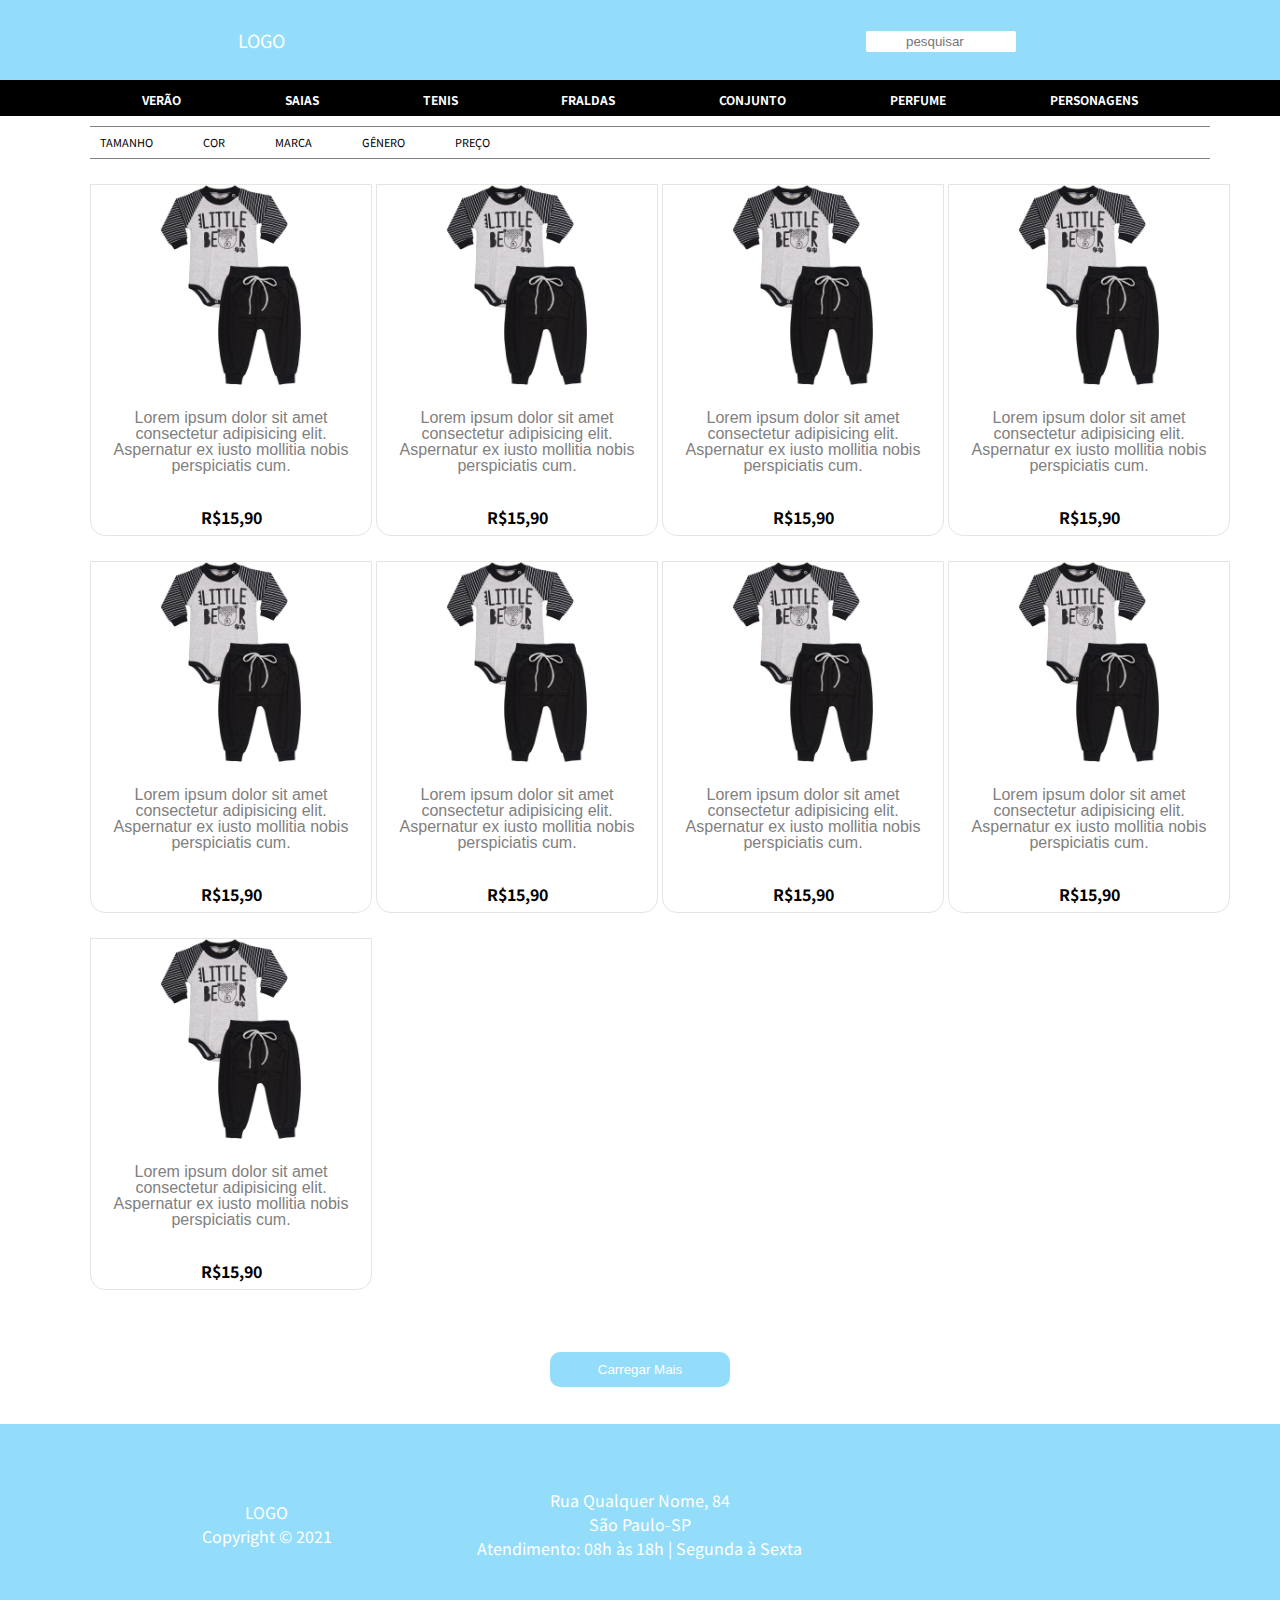
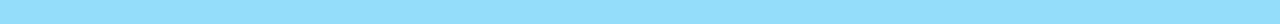
<file: categoria.html>
<!DOCTYPE html>
<html lang="pt-br">
<head>
    <meta charset="UTF-8">
    <meta http-equiv="X-UA-Compatible" content="IE=edge">
    <meta name="viewport" content="width=device-width, initial-scale=1.0">
    <link rel="stylesheet" href="css/reset.css">
    <link rel="stylesheet" href="css/style.css">
    <link rel="stylesheet" href="https://cdnjs.cloudflare.com/ajax/libs/font-awesome/5.15.3/css/all.min.css" integrity="sha512-iBBXm8fW90+nuLcSKlbmrPcLa0OT92xO1BIsZ+ywDWZCvqsWgccV3gFoRBv0z+8dLJgyAHIhR35VZc2oM/gI1w==" crossorigin="anonymous"/>
    <title>categoria</title>
</head>
<body>
    
    <!--menu-->
    <header class="cabecalho">
        <div class="menu-hamburger"><i class="fas fa-bars" class="botao-fechar"></i></div>
        <div class="menu-filtro"><i class="fas fa-filter"></i></div>
        <div class="logo"><a href="index.html">LOGO</a></div>
        <nav class="cabecalho-menu">
            <ul class="menu-lista">
                <li><a href=""><i class="far fa-user"></i></a></li>
                <li><a href=""><i class="far fa-heart"></i></a></li>
                <li><a href=""><i class="fas fa-cart-plus"></i></a></li>
                <li><div>
                    <form>
                        <input type="search" name="pesquisar" id="caixa-pesquisa" class="caixa-pesquisa" placeholder="pesquisar">
                        <button type="submit" class="botao-pesquisar"><i class="fas fa-search"></i></button>
                    </form>
                </div></li>
            </ul>
        </nav>
    </header>

     <!--categorias-->
     <div class="categorias">
        <ul class="container" id="lista-categorias"></ul>
    </div>
    <div class="categoria-mobile" id="categoria-mobile">
        <ul class="container" id="lista-categorias-mobile"></ul>
            <li>personagens</li>
            <li>sandalias</li>
            <li>brinquedos</li>
            <li>chinelos</li>
    </div>
       
    <!--categoria conteúdo inicio-->
    <div class="container">
        <div class="filtro">
            <ul>
                <li><a href="">tamanho <i class="fas fa-arrow-down"></i></a></li>
                <li><a href="">cor <i class="fas fa-arrow-down"></i></a></li>
                <li><a href="">marca <i class="fas fa-arrow-down"></i></a></li>
                <li><a href="">gênero <i class="fas fa-arrow-down"></i></a></li>
                <li><a href="">preço <i class="fas fa-arrow-down"></i></a></li>
            </ul>
        </div>
        <div class="grid-area produto-cards">
            <a href="" class="card-item">
                <div class="img-wrapper">
                    <img src="img/conjunto.jpg" alt="">
                </div>
                <p class="descricao">Lorem ipsum dolor sit amet consectetur adipisicing elit. Aspernatur ex iusto mollitia nobis perspiciatis cum.</p>
                <p class="preco">R$15,90</p>
            </a> 
            <a href="" class="card-item">
                <div class="img-wrapper">
                    <img src="img/conjunto.jpg" alt="">
                </div>
                <p class="descricao">Lorem ipsum dolor sit amet consectetur adipisicing elit. Aspernatur ex iusto mollitia nobis perspiciatis cum.</p>
                <p class="preco">R$15,90</p>
            </a> 
            <a href="" class="card-item">
                <div class="img-wrapper">
                    <img src="img/conjunto.jpg" alt="">
                </div>
                <p class="descricao">Lorem ipsum dolor sit amet consectetur adipisicing elit. Aspernatur ex iusto mollitia nobis perspiciatis cum.</p>
                <p class="preco">R$15,90</p>
            </a> 
            <a href="" class="card-item">
                <div class="img-wrapper">
                    <img src="img/conjunto.jpg" alt="">
                </div>
                <p class="descricao">Lorem ipsum dolor sit amet consectetur adipisicing elit. Aspernatur ex iusto mollitia nobis perspiciatis cum.</p>
                <p class="preco">R$15,90</p>
            </a> 
            <a href="" class="card-item">
                <div class="img-wrapper">
                    <img src="img/conjunto.jpg" alt="">
                </div>
                <p class="descricao">Lorem ipsum dolor sit amet consectetur adipisicing elit. Aspernatur ex iusto mollitia nobis perspiciatis cum.</p>
                <p class="preco">R$15,90</p>
            </a> 
            <a href="" class="card-item">
                <div class="img-wrapper">
                    <img src="img/conjunto.jpg" alt="">
                </div>
                <p class="descricao">Lorem ipsum dolor sit amet consectetur adipisicing elit. Aspernatur ex iusto mollitia nobis perspiciatis cum.</p>
                <p class="preco">R$15,90</p>
            </a> 
            <a href="" class="card-item">
                <div class="img-wrapper">
                    <img src="img/conjunto.jpg" alt="">
                </div>
                <p class="descricao">Lorem ipsum dolor sit amet consectetur adipisicing elit. Aspernatur ex iusto mollitia nobis perspiciatis cum.</p>
                <p class="preco">R$15,90</p>
            </a> 
            <a href="" class="card-item">
                <div class="img-wrapper">
                    <img src="img/conjunto.jpg" alt="">
                </div>
                <p class="descricao">Lorem ipsum dolor sit amet consectetur adipisicing elit. Aspernatur ex iusto mollitia nobis perspiciatis cum.</p>
                <p class="preco">R$15,90</p>
            </a> 
            <a href="" class="card-item">
                <div class="img-wrapper">
                    <img src="img/conjunto.jpg" alt="">
                </div>
                <p class="descricao">Lorem ipsum dolor sit amet consectetur adipisicing elit. Aspernatur ex iusto mollitia nobis perspiciatis cum.</p>
                <p class="preco">R$15,90</p>
            </a> 
        </div>
        <div class="carregar-itens">
            <button>Carregar Mais</button>
        </div>
    </div>
    <!--categoria conteúdo fim-->


        <!--footer-->
        <footer class="footer">
            <div class="container grid grid-3 footer-mobile">
                <div>
                    <h1>LOGO</h1>
                    <p>Copyright &copy; 2021</p>
                </div>
                <nav>
                    <ul>
                        <li>Rua Qualquer Nome, 84</li>
                        <li>São Paulo-SP</li>
                        <li>Atendimento: 08h às 18h | Segunda à Sexta</li>
                    </ul>
                </nav>
                <div class="social">
                    <a href=""><i class="fab fa-facebook fa-2x"></i></a>
                    <a href=""><i class="fab fa-instagram fa-2x"></i></a>
                    <a href=""><i class="fab fa-twitter fa-2x"></i></a>
                </div>
            </div>
    </footer>


    <script src="js/index.js"></script>
    <script src="js/itens.js"></script>
</body>
</html>
</file>
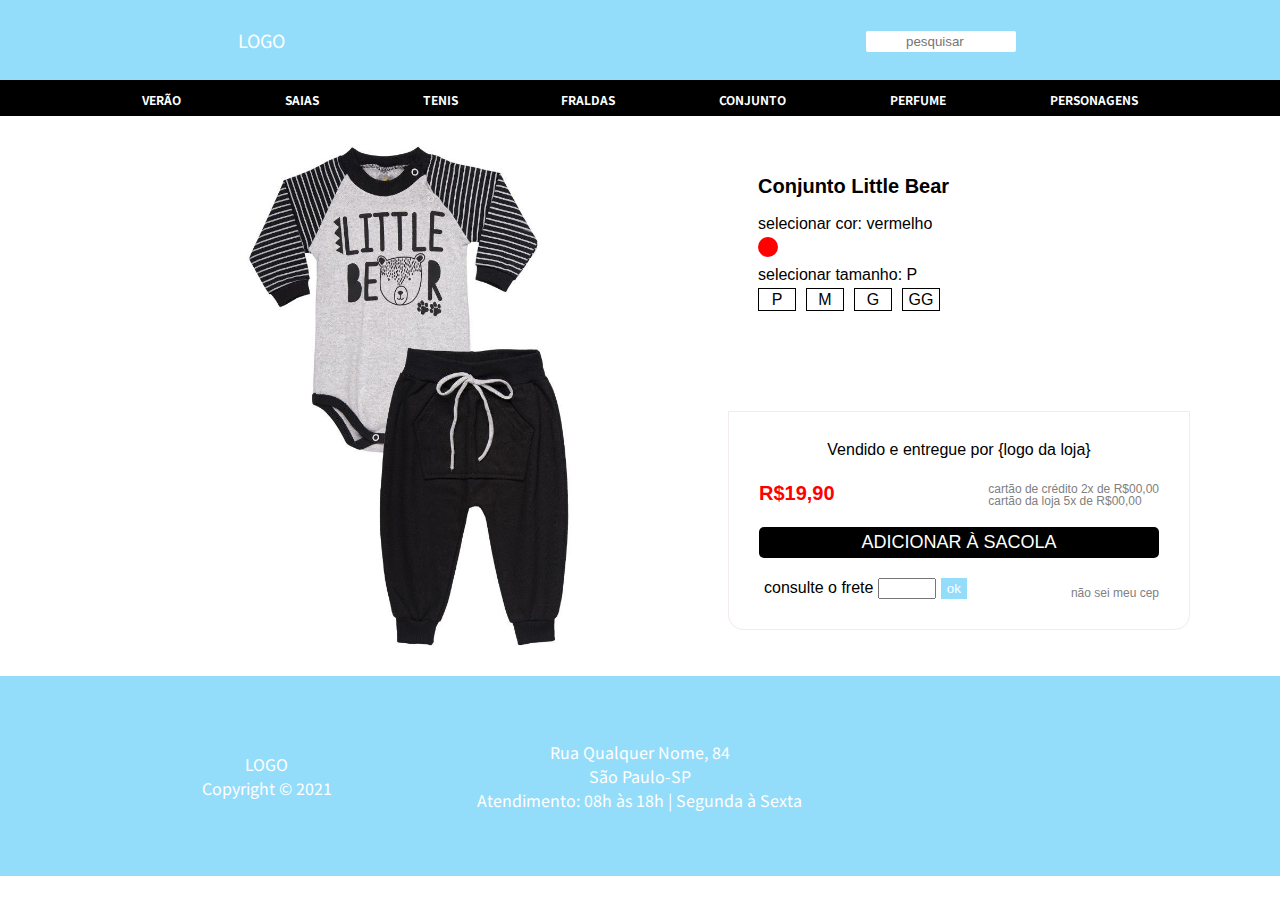
<file: produto.html>
<!DOCTYPE html>
<html lang="pt-br">
<head>
    <meta charset="UTF-8">
    <meta http-equiv="X-UA-Compatible" content="IE=edge">
    <meta name="viewport" content="width=device-width, initial-scale=1.0">
    <link rel="stylesheet" href="css/reset.css">
    <link rel="stylesheet" href="css/style.css">
    <link rel="stylesheet" href="https://cdnjs.cloudflare.com/ajax/libs/font-awesome/5.15.3/css/all.min.css" integrity="sha512-iBBXm8fW90+nuLcSKlbmrPcLa0OT92xO1BIsZ+ywDWZCvqsWgccV3gFoRBv0z+8dLJgyAHIhR35VZc2oM/gI1w==" crossorigin="anonymous"/>
    <title>produto</title>
</head>
<body>
    
    <!--menu-->
    <header class="cabecalho">
        <div class="menu-hamburger"><i class="fas fa-bars" class="botao-fechar"></i></div>
        <div class="logo"><a href="index.html">LOGO</a></div>
        <nav class="cabecalho-menu">
            <ul class="menu-lista">
                <li><a href=""><i class="far fa-user"></i></a></li>
                <li><a href=""><i class="far fa-heart"></i></a></li>
                <li><a href=""><i class="fas fa-cart-plus"></i></a></li>
                <li><div>
                    <form>
                        <input type="search" name="pesquisar" id="caixa-pesquisa" class="caixa-pesquisa" placeholder="pesquisar">
                        <button type="submit" class="botao-pesquisar"><i class="fas fa-search"></i></button>
                    </form>
                </div></li>
            </ul>
        </nav>
    </header>

     <!--categorias-->
     <div class="categorias">
        <ul class="container" id="lista-categorias">
            
        </ul>
    </div>
    <div class="categoria-mobile" id="categoria-mobile">
        <ul class="container" id="lista-categorias-mobile"></ul>
            <li>personagens</li>
            <li>sandalias</li>
            <li>brinquedos</li>
            <li>chinelos</li>
    </div>

    <!--conteúdo inicio-->

    <div class="container produto-conteudo">
        <div class="produto-img-wrapper">
            <img src="img/conjunto.jpg" alt="">
        </div>
        <div>
            <div class="info-produto-geral">
                <div class="info-produto">
                    <h2>Conjunto Little Bear</h2>
                    <button><i class="far fa-heart"></i></button>
                </div>
                <div class="opcoes-cor">
                    <span>selecionar cor: vermelho</em></span>
                    <div id="opcao-vermelho"></div>
                </div>
                <span>selecionar tamanho: P</em></span>
                <div class="opcoes-tamanho">
                    <div>p</div>
                    <div>m</div>
                    <div>g</div>
                    <div>gg</div>
                </div>
            </div>
            <div>
                <div class="card-info">
                    <h2>Vendido e entregue por {logo da loja}</h2>
                    <div class="preco-flex">
                        <div class="preco-produto">
                            <p>R$19,90</p>
                        </div>
                        <div class="opcoes-pagamento">
                            <p>cartão de crédito 2x de R$00,00</p>
                            <p>cartão da loja 5x de R$00,00</p>
                        </div>
                    </div>
                    <div class="adicionar-item">
                        <button>adicionar à sacola</button>
                    </div>
                    <div class="cep-flex">
                        <div class="cep-form-flex">
                            <div><i class="fas fa-truck"></i></div>
                            <p></p>
                            <div>consulte o frete <input type="text" name="" id="cep-pesquisar"></div>
                            <button type="submit">ok</button>
                        </div>
                        <a href="" id="cep-ajuda">não sei meu cep</a>
                    </div>
                </div>
            </div>
        </div>
    </div>


    <!--conteúdo fim-->
       
        <!--footer-->
        <footer class="footer">
            <div class="container grid grid-3 footer-mobile">
                <div>
                    <h1>LOGO</h1>
                    <p>Copyright &copy; 2021</p>
                </div>
                <nav>
                    <ul>
                        <li>Rua Qualquer Nome, 84</li>
                        <li>São Paulo-SP</li>
                        <li>Atendimento: 08h às 18h | Segunda à Sexta</li>
                    </ul>
                </nav>
                <div class="social">
                    <a href=""><i class="fab fa-facebook fa-2x"></i></a>
                    <a href=""><i class="fab fa-instagram fa-2x"></i></a>
                    <a href=""><i class="fab fa-twitter fa-2x"></i></a>
                </div>
            </div>
    </footer>


    <script src="js/index.js"></script>
    <script src="js/itens.js"></script>
</body>
</html>
</file>
<file: css/style.css>
/*utilitários*/

@import url('https://fonts.googleapis.com/css2?family=Fjalla+One&display=swap');
@import url('https://fonts.googleapis.com/css2?family=Fjalla+One&family=Noto+Sans+JP:wght@500&display=swap');

/*variaveis*/

:root{
    --azul-principal: rgb(148, 221, 250);
}

body{
    background-color: white;
    font-family: 'Noto Sans JP', sans-serif;
}

.container{
    max-width: 1100px;
    margin: 0 auto;
    overflow: hidden; 
    padding: 0 40px;
}

.grid{
    display: grid;
    grid-template-columns: repeat(2, 1fr);
    gap: 20px;
    justify-content: center;
    align-items: center;
    height: 100%;
}

.grid-3{
    grid-template-columns: repeat(3, 1fr);
}

/*cabecalho*/

.cabecalho {
    height: 80px;
    background-color: var(--azul-principal);
    display: flex;
    justify-content: space-around;
    align-items: center;
    color: white;
    font-size: 18px;
}

.checkbtn{
    font-size: 30px;
    cursor: pointer;
    display: none;
}

#check {
    display: none;
}

.cabecalho a{
    color: white;
    text-decoration: none;
}

.menu-lista {
    display: flex;
    align-items: center;
}

.menu-lista li {
    padding: 15px;
}

.menu-lista li a {
    color: white;
    text-decoration: none;
    transition: 0.1s;
}

.menu-lista li a:hover {
    border-bottom: 2px solid white;
    padding-bottom: 10px;
}

.caixa-pesquisa{
    width: 150px;
    border: none;
    border-radius: 2px;
    padding: 3px;
    padding-left: 40px;
    
}

.caixa-pesquisa:focus {
    box-shadow: 0 0 0 0;
    outline: 0;
}

.botao-pesquisar{
    background: none;
    color: white;
    outline: 0;
    border: none;
    margin-left: -5px;
}

/*categorias*/
.categorias{
    background-color: black;
    padding: 10px;
}

.categorias a{
    color: white;
    text-decoration: none;
    transition: 1s;
    font-weight: bold;
    text-transform: uppercase;
    font-size: 12px;
}

.categorias a:hover{
    color: var(--azul-principal);
}

.categorias ul{
    display: flex;
}

/*banner*/

.banner{
    background-color: white;
    height: 550px;
    margin-top: 30px;
}

/*banner-slides*/

.slider{
    width: 800px;
    height: 500px;
    border-radius: 10px;
    overflow: hidden;
    margin: 0 auto;
}

.slides{
    display: flex;
    width: 500%;
    height: 500px;
}

.slides input{
    display: none;
}

.slide{
    width: 20%;
    transition: 2s;
}

.slide img{
    width: 800px;
    height: 500px;
}

/*slide manual*/

.navigation-manual {
    position: absolute;
    width: 800px;
    margin-top: 510px;
    display: flex;
    justify-content: center;
}

.manual-btn{
    border: 2px solid var(--azul-principal);
    padding: 5px;
    border-radius: 10px;
    cursor: pointer;
    transition: 1s;
}

#radio1:checked ~ .first{
    margin-left: 0;
}

#radio2:checked ~ .first{
    margin-left: -20%;
}

#radio3:checked ~ .first{
    margin-left: -40%;
}

#radio4:checked ~ .first{
    margin-left: -60%;
}

.manual-btn:not(:last-child){
    margin-right: 30px;
}

.manual-btn:hover{
    background-color: var(--azul-principal);
}

/*navegação automárica*/

.navigation-auto{
    position: absolute;
    display: flex;
    width: 800px;
    justify-content: center;
    margin-top: 510px;
}

.navigation-auto div{
    border: 2px solid black;
    padding: 5px;
    border-radius: 10px;
    transition: 1s;
}

.navigation-auto div:not(:last-child){
    margin-right: 30px;
}

#radio1:checked ~ .navigation-auto .auto-btn1{
    background-color: var(--azul-principal);
}

#radio2:checked ~ .navigation-auto .auto-btn2{
    background-color: var(--azul-principal);
}

#radio3:checked ~ .navigation-auto .auto-btn3{
    background-color: var(--azul-principal);
}

#radio4:checked ~ .navigation-auto .auto-btn4{
    background-color: var(--azul-principal);
}


/*destaque*/

.destaques h2 {
    font-size: 25px;
    font-style: italic;
    margin-top: 20px;
    margin-bottom: 30px;
    text-align: center;
}

.destaques{
    background-color:white;
    width: 100%;
    height: auto;
}

.destaque-wrapper{
    width: 700px;
    height: 500px;
    background-size: cover;
    margin: 0 auto;
}

.destaque-1 {
    width: 100%;
    height: 100%;
}

/*mais vendidos*/

.mais-vendidos{
    background-color: white;
    width: 100%;
    height: auto;
    margin-bottom: 50px;
    
}

.mais-vendido-cards{
    display: flex;
    justify-content: space-between;
    flex-wrap: wrap;
}

.mais-vendido-cards a{
    color: black;
    text-decoration: none;
}

.mais-vendidos h2 {
    font-size: 25px;
    font-style: italic;
    margin-top: 30px;
    margin-bottom: 30px;
    text-align: center;
}

.card-item {
    border: 1px solid rgb(230, 227, 227);
    border-radius: 0px 0px 15px 15px;
    width: 280px;
    margin-top: 25px;
    height: auto;
}

.card-item:hover{
    border: 1px solid rgb(128, 125, 125);
    border-radius: 0px 0px 15px 15px;
}

.card-item .descricao {
    text-align: center;
    margin-top: 10px;
    padding: 15px;
    color: grey;
    font-weight: lighter;
    font-family: sans-serif;
}

.card-item .preco {
    text-align: center;
    margin-top: 10px;
    font-weight: bolder;
    padding: 10px;
}

.favoritar{
    background-color: transparent;
    border: none;
    width: 50px;
    height: 50px;
}

.img-wrapper {
    width: 100%;
    border-radius: 0px 0px 15px 15px;
    height: 200px;
}

.card-item img{
    width: 100%;
    height: 200px;
}

.carregar-itens {
    padding: 12px;
    text-align: center;
    width: 180px;
    height: 10px;
    margin: 0 auto;
    margin-top: 30px;
    border-radius: 10px;
    margin-bottom: 50px;
}

.carregar-itens button {
    background-color: var(--azul-principal);
    padding: 10px;
    width: 100%;
    border-radius: 10px;
    color: white;
    border: none;
}

.carregar-itens button:focus{
    box-shadow: 0 0 0 0;
    outline: 0;
}

.carregar-itens button:hover{
    border: 1px solid black;
    background-color: white;
    color: var(--azul-principal);
    font-size: 15px;
}

/*produto página*/

.produto-conteudo{
    margin-top: 30px;
    margin-bottom: 30px;
    display: flex;
    font-family: sans-serif;
}

.produto-img-wrapper{
    width: 700px;
    height: 500px;
}

.produto-img-wrapper img{
    width: 100%;
    height: 100%;
}

/*info produto*/

.info-produto-geral{
    margin-bottom: 70px;
    padding: 30px;
}

.info-produto {
    margin-bottom: 20px;
    display: flex;
    justify-content: space-between;
}

.info-produto h2{
    text-align: center;
    font-size: 20px;
    font-weight: bold;
}

.info-produto button{
    background-color: transparent;
    border: none;
}

.info-produto button i{
    color: grey;
    font-size: 20px;
}

.info-produto button i:hover{
    color: red;
    font-size: 20px;
}

.opcoes-tamanho{
    display: flex;
    margin-top: 5px;
}

.opcoes-tamanho div{
    width: 30px;
    padding: 3px;
    height: 15px;
    border: 1px solid black;
    text-align: center;
    margin-right: 10px;
    cursor: pointer;
    text-transform: uppercase;
}

.opcoes-cor {
    margin-bottom: 10px;
}

.opcoes-cor #opcao-vermelho{
    background-color: red;
    width: 20px;
    height: 20px;
    cursor: pointer;
    border-radius: 50%;
    margin-top: 5px;
}

.card-info{
    width: 400px;
    height: auto;
    border: 1px solid rgb(243, 234, 234);
    border-radius: 0 0 15px 15px;
    padding: 30px;
}

.card-info h2{
    text-align: center;
    margin-bottom: 25px;
}

.preco-flex{
    display: flex;
    justify-content: space-between;
}

.preco-produto{
    color: red;
    font-size: 20px;
    font-weight: bold;
}

.opcoes-pagamento{
    color: gray;
    font-size: 12px;
    font-weight: lighter;
}

.adicionar-item{
    margin: 0 auto;
    width: 100%;
}

.adicionar-item button{
    margin: 0 auto;
    width: 100%;
    background-color: black;
    border: none;
    padding: 5px;
    font-size: 18px;
    border-radius: 5px;
    color: white;
    text-transform: uppercase;
    margin-bottom: 20px;
    margin-top: 20px;
}

.cep-flex{
    display: flex;
    align-items: flex-end;
    justify-content: space-between;
}

.cep-form-flex{
    display: flex;
}

.cep-form-flex button {
    background-color: var(--azul-principal);
    border: none;
    color: white;
}

.cep-form-flex div{
    margin-right: 5px;
}

#cep-pesquisar{
    width: 50px;
}

#cep-ajuda{
    color: gray;
    font-size: 12px;
    font-weight: lighter;
    text-decoration: none;
}

/*página categoria*/

.filtro{
    width: 100%;
    padding: 10px;
    margin-top: 10px;
    border-bottom: 1px solid gray;
    border-top: 1px solid grey;
}
.filtro ul {
    display: flex;
    text-transform: uppercase;
    font-size: 11px;
}

.filtro ul li{
    margin-right: 50px;
}

.filtro ul li a{
    color: black;
    text-decoration: none;
}

.grid-area{
    display: grid;
    grid-template-columns: 1fr 1fr 1fr 1fr;
    grid-column-gap: 4px;
    margin-bottom: 50px;
}

.produto-cards a{
    color: black;
    text-decoration: none; 
}


/*footer*/
.footer{
    height: 200px;
    background-color: var(--azul-principal);
    bottom: 0;
    width: 100%;
    color: white;
    text-align: center;
    line-height: 1.5;
}

.social a{
    margin: 0 10px;
    color:  white;
}

/*categoria mobile*/

.categoria-mobile{
    height: auto;
    background-color: black;
    color: white;
    list-style-type: none;  
    text-align: center; 
    display: none;
}

.categoria-mobile li{
    color: white(255, 255, 255);
    margin: 10px;
    padding: 10px;
}

.menu-hamburger{
    position: absolute;
    color: white;
    left: 10px;
    top: 120px;
    display: none;
}

.menu-filtro{
    position: absolute;
    color: black;
    left: 10px;
    top: 170px;
    /* display: none; */
}

.menu-filtro{
   display: none; 
}


/*********************************************************************************************/

/*media queries*/

@media(max-width: 858px){

    .cabecalho{
        flex-direction: column;
        justify-content: center;
        height: 110px;
    }


    .menu-hamburger{
        display: block;
    }

    .categorias{
        display: block;
    }

    .categoria-mobile-aberto{
        display: block;
    }

    .menu-filtro {
        display: block;
    }

    .filtro{
        display: none;
    }

    .banner{
        width:300px;
        height: 250px;
    }

    .slide img{
        width:300px;
        height: 250px;
    }


    .destaque-item{
        width: 300px;
        height: 250px;
    }

    .destaque-wrapper{
        width: 300px;
        height: 250px;
    }

    .destaque-wrapper img{
        width: 300px;
        height: 250px;
    }

    .destaque-1{
        width: 350px;
        height: 250px;
    }


    .navigation-auto{
        display: none;
    }

    .navigation-manual{
        display: none;
    }

    .produto-cards{
        margin-top: 25px;
        display: grid;
        grid-template-columns: 1fr;
        grid-row-gap: 10px;
    }

    .produto-cards a{
        margin: 0 auto;
    }

    /*página produto*/

    .produto-img-wrapper{
        width: 300px;
        height: 250px;
    }

    .produto-img-wrapper img{
        width: 300px;
        height: 250px;
    }

    .produto-conteudo{
        display: block;
    }

    .card-info{
        width: 250px;
    }

    .preco-flex{
        display: block;
    }

    .preco-produto{
       margin-bottom: 5px;
    }

    .cep-flex{
        display: block;
    }

    .footer-mobile{
        display: flex;
        flex-direction: column;
        background-color: var(--azul-principal);
        padding: 30px;
        font-size: 15px;
    }
}
</file>
